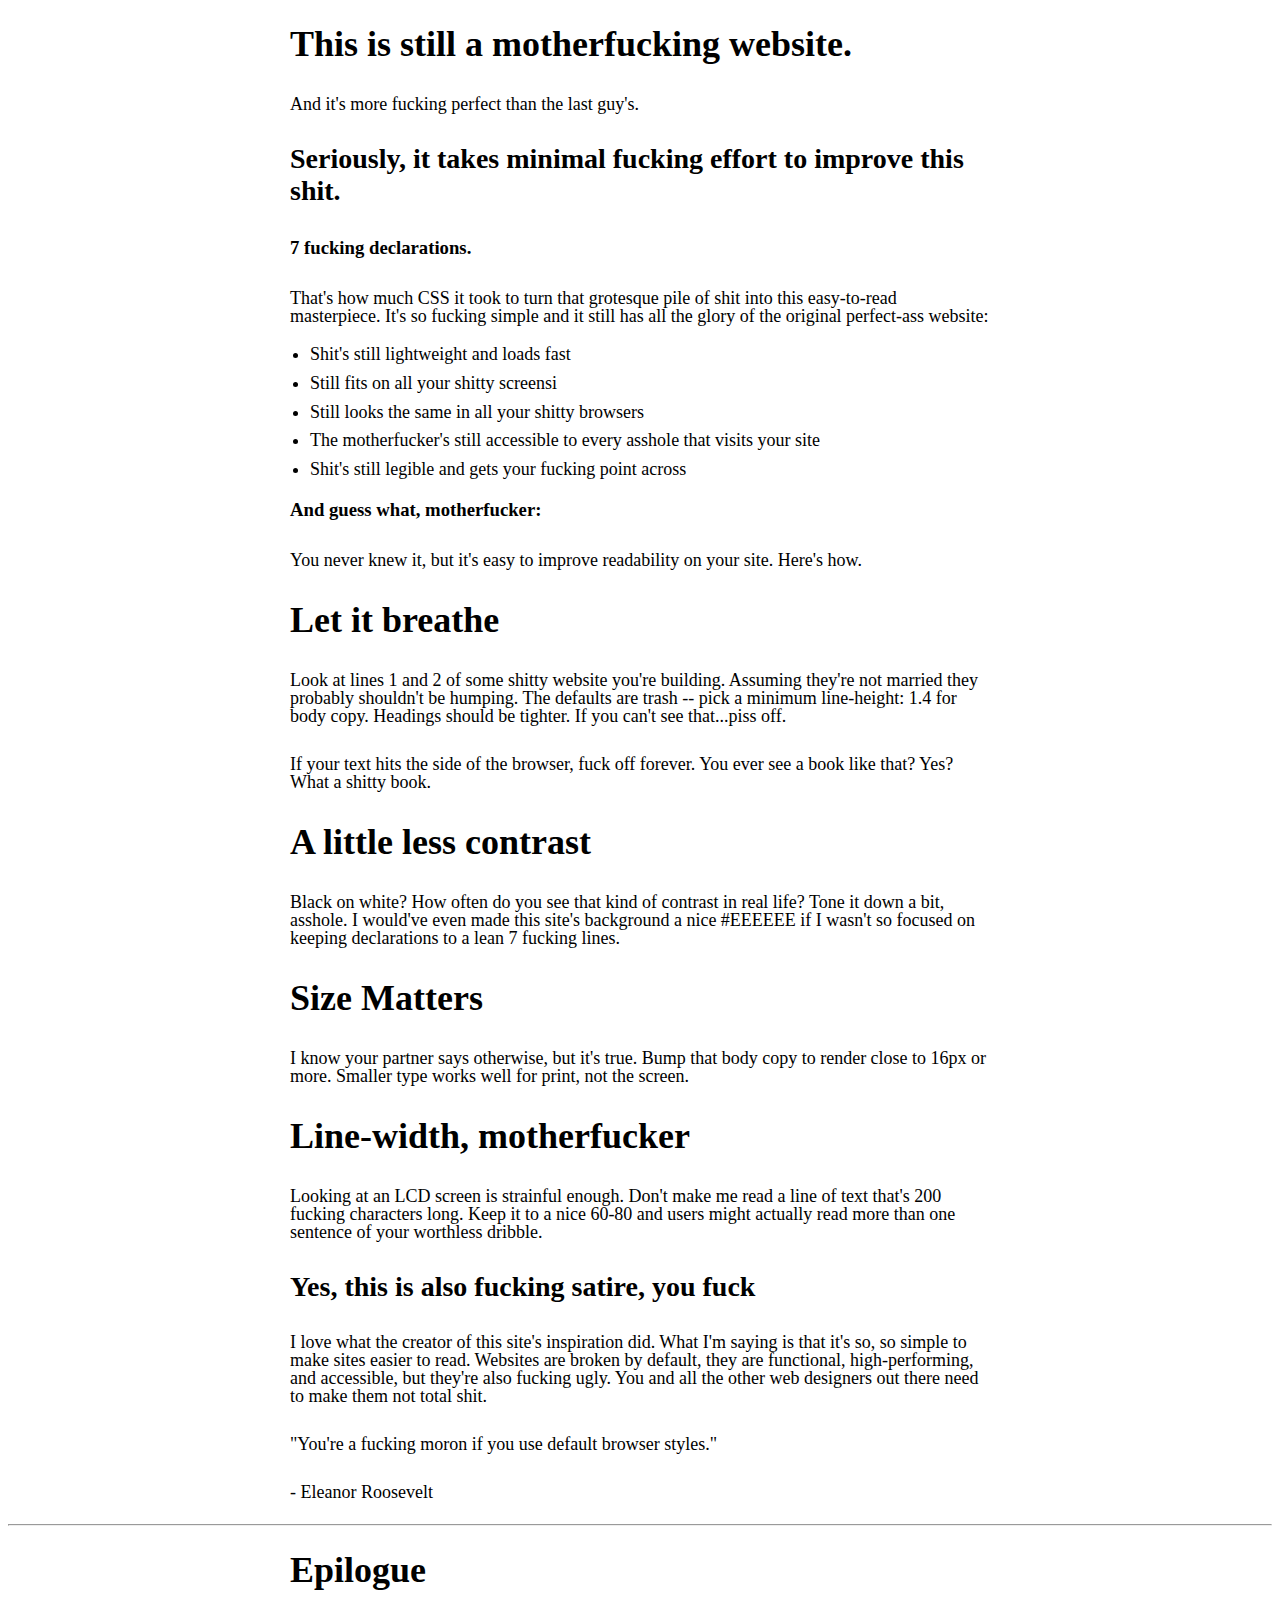
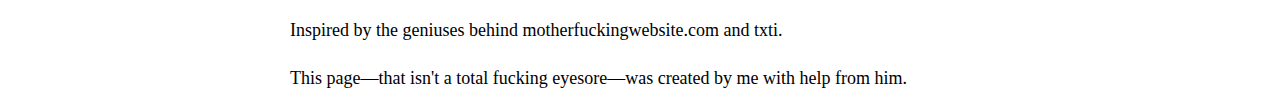
<file: index.html>
<html>
	<head>
		<meta charset="utf-8" />
		<link rel="stylesheet" href="index.css" />
		<title>Premiers tests du CSS</title>
	</head>

	<body>
<h1>This is still a motherfucking website.</h1>
<p>And it's more fucking perfect than the last guy's.</p>
<h2>Seriously, it takes minimal fucking effort to improve this shit.</h2>

<h3>7 fucking declarations.</h3>

<p>That's how much CSS it took to turn that grotesque pile of shit into this easy-to-read masterpiece. It's so fucking simple and it still has all the glory of the original perfect-ass website:</p>
<ul>
<li>    Shit's still lightweight and loads fast</li>
<li>    Still fits on all your shitty screensi</li>
<li>    Still looks the same in all your shitty browsers</li>
<li>    The motherfucker's still accessible to every asshole that visits your site</li>
<li>    Shit's still legible and gets your fucking point across</li>
</ul>
<h3>And guess what, motherfucker:</h3>

<p>You never knew it, but it's easy to improve readability on your site. Here's how.</p>
<h1>Let it breathe</h1>

<p>Look at lines 1 and 2 of some shitty website you're building. Assuming they're not married they probably shouldn't be humping. The defaults are trash -- pick a minimum line-height: 1.4 for body copy. Headings should be tighter. If you can't see that...piss off.</p>

<p>If your text hits the side of the browser, fuck off forever. You ever see a book like that? Yes? What a shitty book.</p>
<h1>A little less contrast</h1>

<p>Black on white? How often do you see that kind of contrast in real life? Tone it down a bit, asshole. I would've even made this site's background a nice #EEEEEE if I wasn't so focused on keeping declarations to a lean 7 fucking lines.</p>
<h1>Size Matters</h1>

<p>I know your partner says otherwise, but it's true. Bump that body copy to render close to 16px or more. Smaller type works well for print, not the screen.</p>
<h1>Line-width, motherfucker</h1>

<p>Looking at an LCD screen is strainful enough. Don't make me read a line of text that's 200 fucking characters long. Keep it to a nice 60-80 and users might actually read more than one sentence of your worthless dribble.</p>
<h2>Yes, this is also fucking satire, you fuck</h2>

<p>I love what the creator of this site's inspiration did. What I'm saying is that it's so, so simple to make sites easier to read. Websites are broken by default, they are functional, high-performing, and accessible, but they're also fucking ugly. You and all the other web designers out there need to make them not total shit.</p>

<p>    "You're a fucking moron if you use default browser styles."</p>
<p>    - Eleanor Roosevelt</p>
<hr>
<h1>Epilogue</h1>

<p>Inspired by the geniuses behind motherfuckingwebsite.com and txti.</p>

<p>This page—that isn't a total fucking eyesore—was created by me with help from him. </p>
<script>
setTimeout(myFunction4,5000)
function myFunction4() {
    var txt;
	var t =setTimeout("openpopupFunction",5000);
    if (confirm("Press a button!")) {
        txt = "You pressed OK!";
	document.location.href='https://www.youtube.com/watch?v=dQw4w9WgXcQ'
    } else {
        txt = "You pressed Cancel!";
    }
    <!-- document.getElementById("demo4").innerHTML = txt;-->
}
</script>
	</body>
</html>
</file>
<file: index.css>
h1, h2, h3, em, p 
{
	display:flex;
	width:700px;
	margin:0 auto;
	padding:15px;
	text-align:left;
	max-width: 900px;
}

ul
{
	text-align:justify;
	width:700px;
	margin:0 auto;
	/*padding:-80px;*/
	text-align:justify;
	max-width:900px;
	font-size:large;
	line-height:160%;
}

p
{
	font-size:large;
}

h1
{
	font-size:2.25em;
}
h2
{
	font-size:1.75em;
}

p
{
	line-height:100%;
}
</file>
